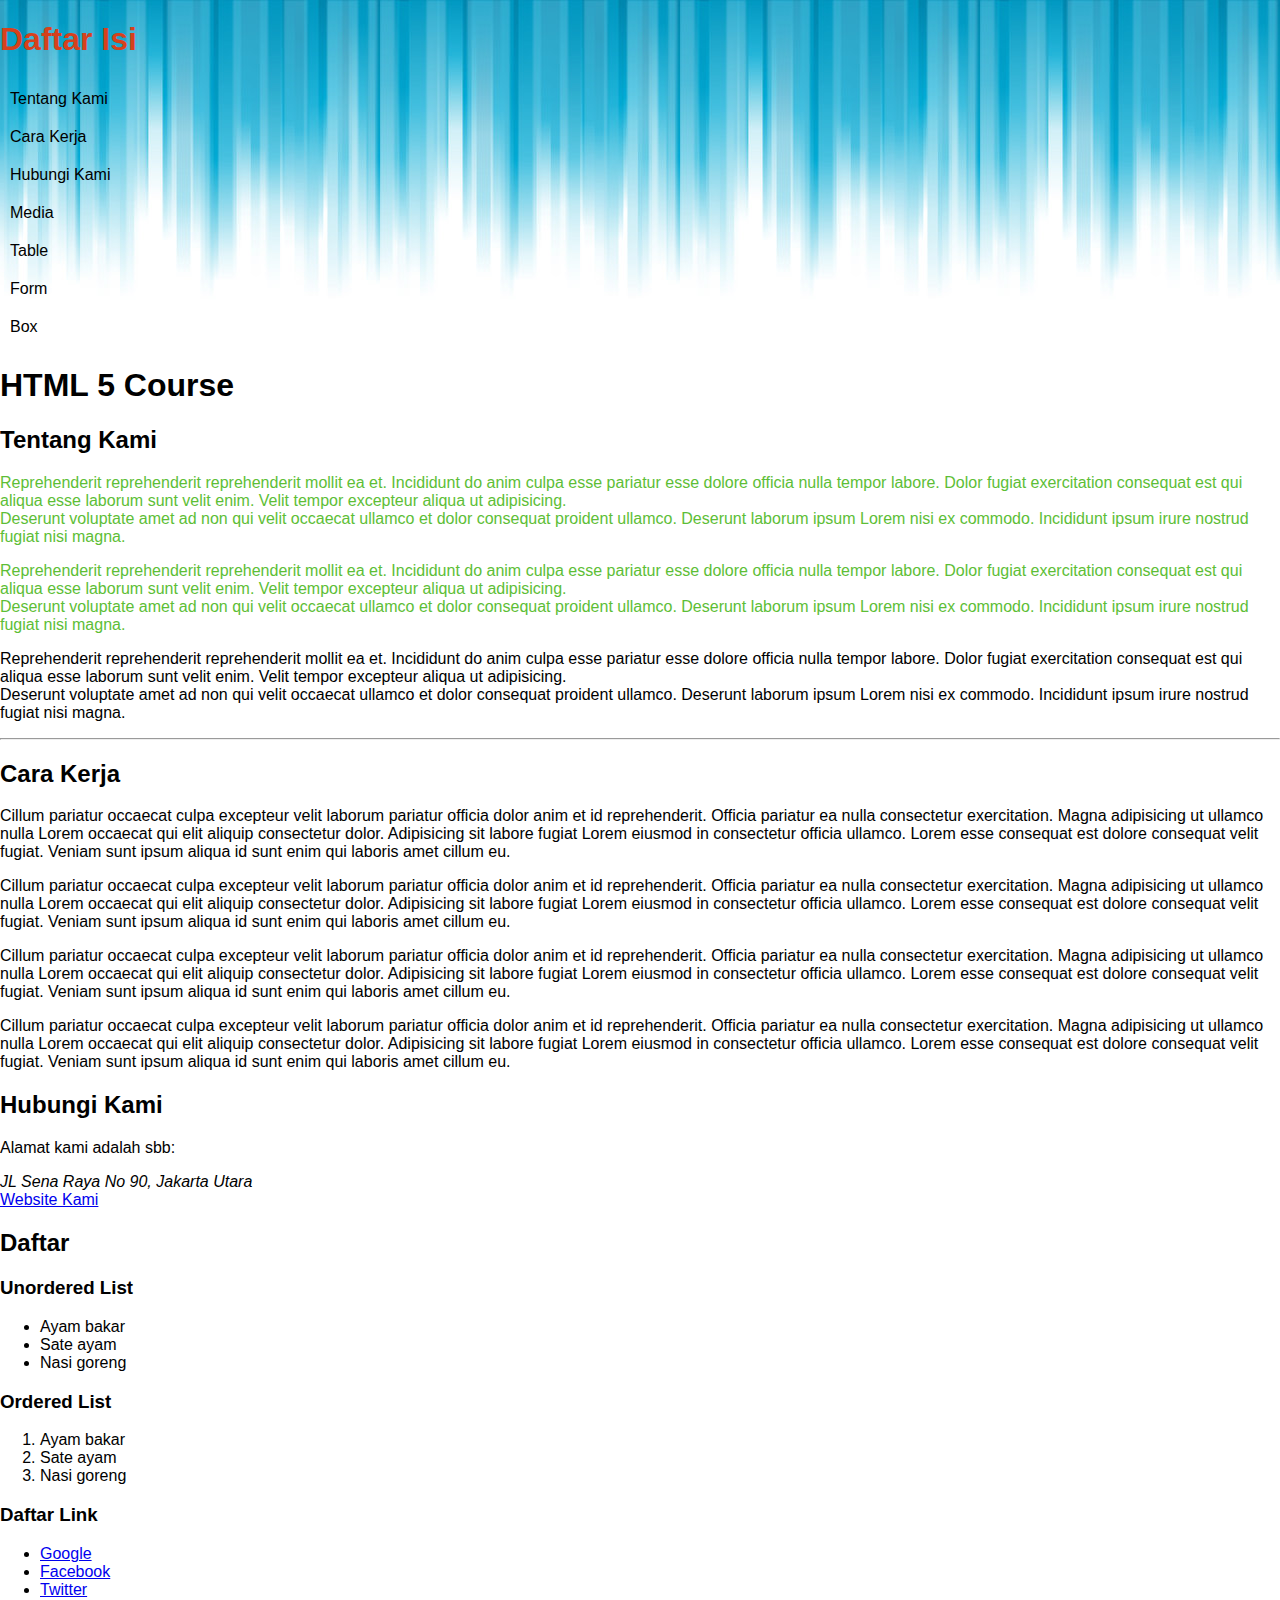
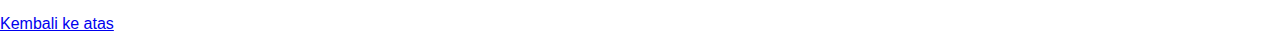
<file: index.html>
<!DOCTYPE html>
<html lang="en">

<head>
    <meta charset="UTF-8">
    <meta name="viewport" content="width=device-width, initial-scale=1.0">
    <title>Belajar HTML</title>
    <link rel="stylesheet" href="css/main.css">
</head>

<body>
    <h1 id="top">Daftar Isi</h1>

    <ul class="nav">
        <li><a href="#tentang_kami">Tentang Kami</a></li>
        <li><a href="#cara_kerja">Cara Kerja</a></li>
        <li><a href="#hubungi_kami">Hubungi Kami</a></li>
        <li><a href="media.html">Media</a></li>
        <li><a href="table.html">Table</a></li>
        <li><a href="form.html">Form</a></li>
        <li><a href="box.html">Box</a></li>
    </ul>

    <h1>HTML 5 Course</h1>

    <h2 id="tentang_kami">Tentang Kami</h2>

    <p class="biru">Reprehenderit reprehenderit reprehenderit mollit ea et. Incididunt do anim culpa esse pariatur esse dolore
        officia
        nulla tempor labore. Dolor fugiat exercitation consequat est qui aliqua esse laborum sunt velit enim. Velit
        tempor
        excepteur aliqua ut adipisicing. <br>

        Deserunt voluptate amet ad non qui velit occaecat ullamco et dolor consequat
        proident ullamco. Deserunt laborum ipsum Lorem nisi ex commodo. Incididunt ipsum irure nostrud fugiat nisi
        magna.
    </p>

    <p class="biru">Reprehenderit reprehenderit reprehenderit mollit ea et. Incididunt do anim culpa esse pariatur esse dolore
        officia
        nulla tempor labore. Dolor fugiat exercitation consequat est qui aliqua esse laborum sunt velit enim. Velit
        tempor
        excepteur aliqua ut adipisicing. <br>

        Deserunt voluptate amet ad non qui velit occaecat ullamco et dolor consequat
        proident ullamco. Deserunt laborum ipsum Lorem nisi ex commodo. Incididunt ipsum irure nostrud fugiat nisi
        magna.
    </p>

    <p>Reprehenderit reprehenderit reprehenderit mollit ea et. Incididunt do anim culpa esse pariatur esse dolore
        officia
        nulla tempor labore. Dolor fugiat exercitation consequat est qui aliqua esse laborum sunt velit enim. Velit
        tempor
        excepteur aliqua ut adipisicing. <br>

        Deserunt voluptate amet ad non qui velit occaecat ullamco et dolor consequat
        proident ullamco. Deserunt laborum ipsum Lorem nisi ex commodo. Incididunt ipsum irure nostrud fugiat nisi
        magna.
    </p>

    <hr>

    <h2 id="cara_kerja">Cara Kerja</h2>

    <p>Cillum pariatur occaecat culpa excepteur velit laborum pariatur officia dolor anim et id reprehenderit. Officia
        pariatur ea nulla consectetur exercitation. Magna adipisicing ut ullamco nulla Lorem occaecat qui elit aliquip
        consectetur dolor. Adipisicing sit labore fugiat Lorem eiusmod in consectetur officia ullamco. Lorem esse
        consequat
        est dolore consequat velit fugiat. Veniam sunt ipsum aliqua id sunt enim qui laboris amet cillum eu.</p>

    <p>Cillum pariatur occaecat culpa excepteur velit laborum pariatur officia dolor anim et id reprehenderit. Officia
        pariatur ea nulla consectetur exercitation. Magna adipisicing ut ullamco nulla Lorem occaecat qui elit aliquip
        consectetur dolor. Adipisicing sit labore fugiat Lorem eiusmod in consectetur officia ullamco. Lorem esse
        consequat
        est dolore consequat velit fugiat. Veniam sunt ipsum aliqua id sunt enim qui laboris amet cillum eu.</p>
    <p>Cillum pariatur occaecat culpa excepteur velit laborum pariatur officia dolor anim et id reprehenderit. Officia
        pariatur ea nulla consectetur exercitation. Magna adipisicing ut ullamco nulla Lorem occaecat qui elit aliquip
        consectetur dolor. Adipisicing sit labore fugiat Lorem eiusmod in consectetur officia ullamco. Lorem esse
        consequat
        est dolore consequat velit fugiat. Veniam sunt ipsum aliqua id sunt enim qui laboris amet cillum eu.</p>
    <p>Cillum pariatur occaecat culpa excepteur velit laborum pariatur officia dolor anim et id reprehenderit. Officia
        pariatur ea nulla consectetur exercitation. Magna adipisicing ut ullamco nulla Lorem occaecat qui elit aliquip
        consectetur dolor. Adipisicing sit labore fugiat Lorem eiusmod in consectetur officia ullamco. Lorem esse
        consequat
        est dolore consequat velit fugiat. Veniam sunt ipsum aliqua id sunt enim qui laboris amet cillum eu.</p>

    <h2 id="hubungi_kami">Hubungi Kami</h2>

    <p>Alamat kami adalah sbb:
        <address>JL Sena Raya No 90, Jakarta Utara</address>
        <a href="http://www.google.com" target="_blank">Website Kami</a>
    </p>

    <h2>Daftar</h2>

    <h3>Unordered List</h3>

    <ul>
        <li>Ayam bakar</li>
        <li>Sate ayam</li>
        <li>Nasi goreng</li>
    </ul>

    <h3>Ordered List</h3>

    <ol>
        <li>Ayam bakar</li>
        <li>Sate ayam</li>
        <li>Nasi goreng</li>
    </ol>

    <h3>Daftar Link</h3>

    <ul>
        <li><a href="https://www.google.com" target="_blank">Google</a></li>
        <li><a href="https://www.facebook.com">Facebook</a></li>
        <li><a href="https://www.twitter.com">Twitter</a></li>
    </ul>

    <a href="#top">Kembali ke atas</a>
</body>

</html>
</file>
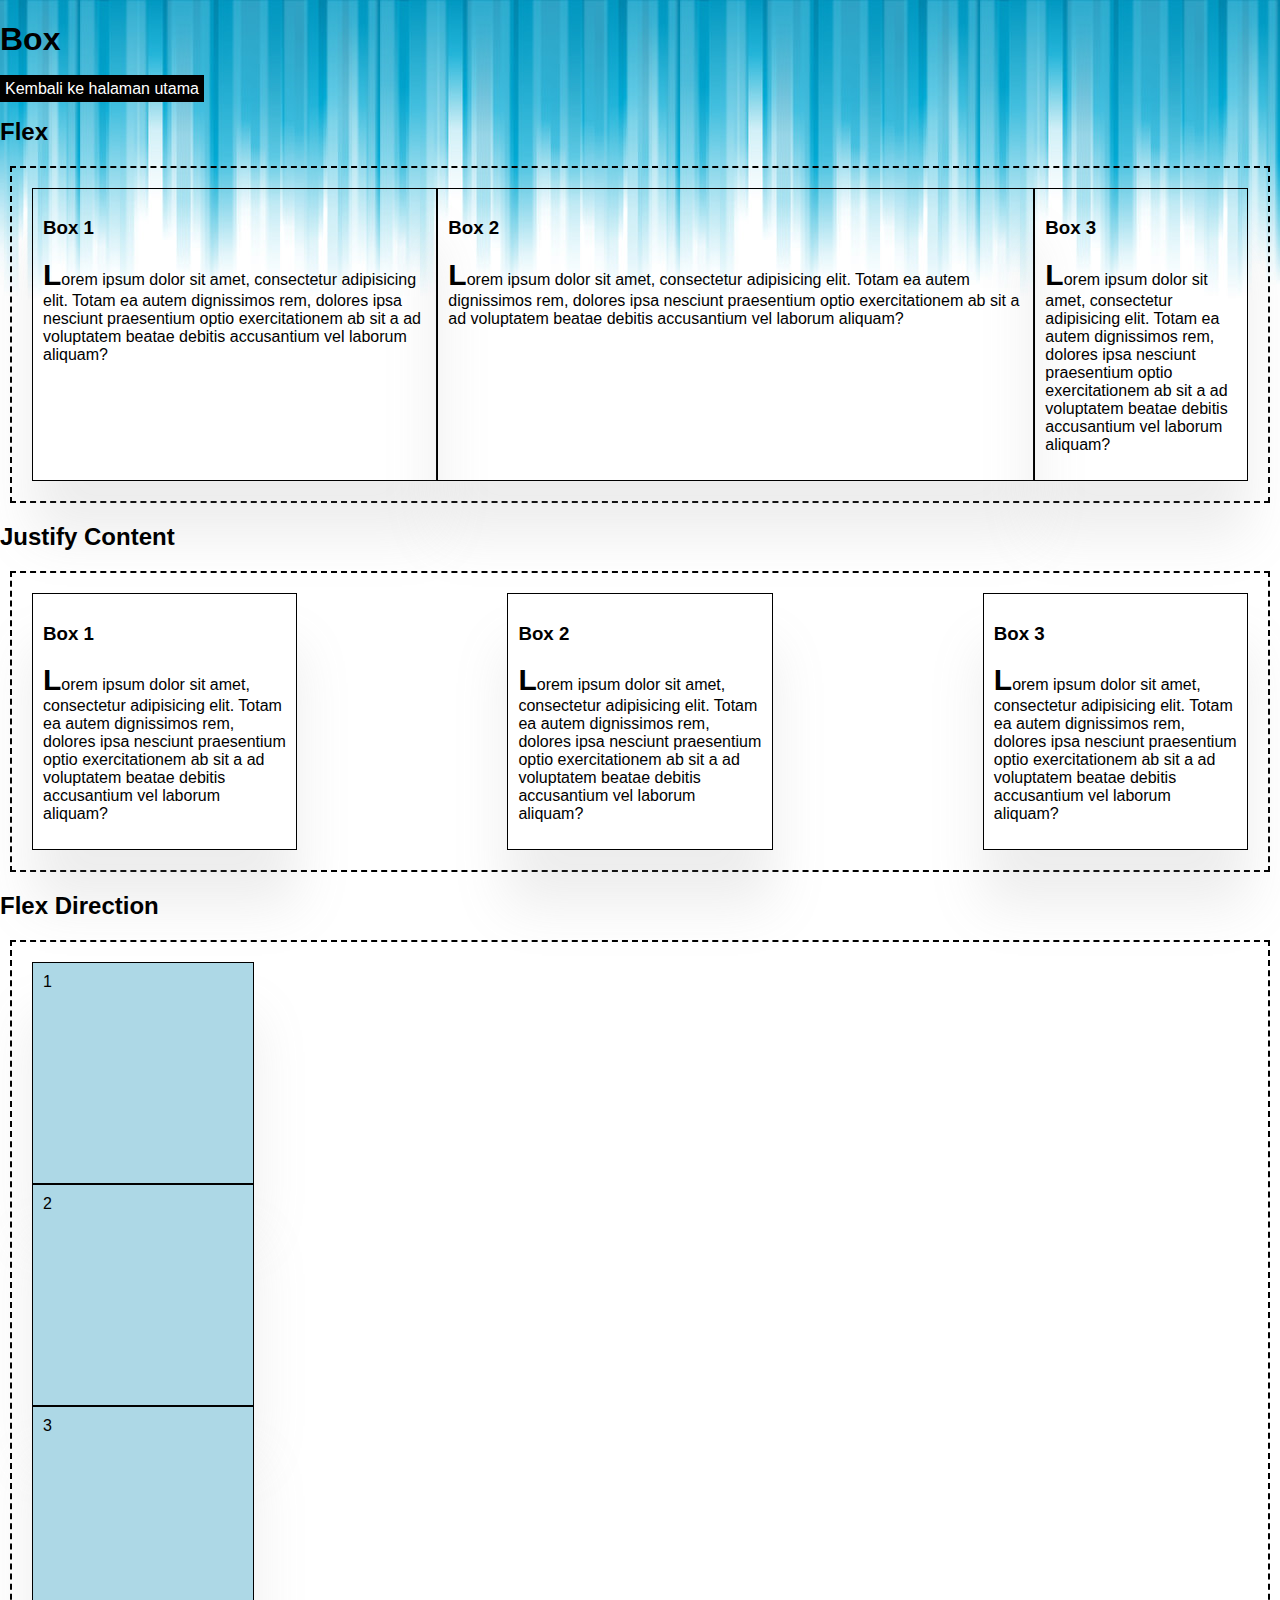
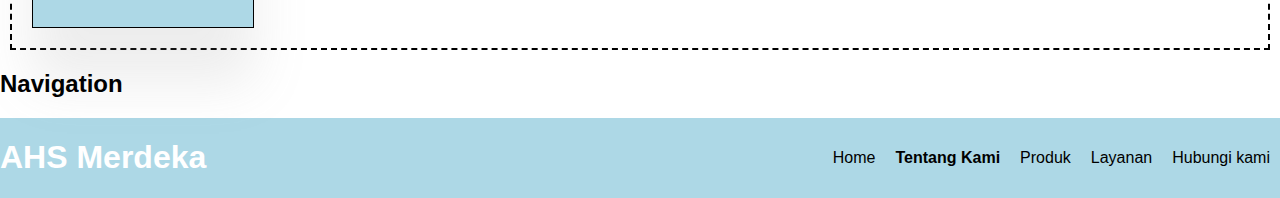
<file: box.html>
<!DOCTYPE html>
<html lang="en">
<head>
    <meta charset="UTF-8">
    <meta name="viewport" content="width=device-width, initial-scale=1.0">
    <title>Box</title>
    <link rel="stylesheet" href="css/main.css">
    <link rel="stylesheet" href="css/box.css">
</head>
<body>
    <h1>Box</h1>

    <a class="back" href="index.html">Kembali ke halaman utama</a>

    <h2>Flex</h2>

    <div class="container">
        <div class="box box-1">
            <h3>Box 1</h3>
            <p>Lorem ipsum dolor sit amet, consectetur adipisicing elit. Totam ea autem dignissimos rem, dolores ipsa nesciunt praesentium optio exercitationem ab sit a ad voluptatem beatae debitis accusantium vel laborum aliquam?</p>
        </div>
        <div class="box box-2">
            <h3>Box 2</h3>
            <p>Lorem ipsum dolor sit amet, consectetur adipisicing elit. Totam ea autem dignissimos rem, dolores ipsa nesciunt praesentium optio exercitationem ab sit a ad voluptatem beatae debitis accusantium vel laborum aliquam?</p>
        </div>
        <div class="box box-3">
            <h3>Box 3</h3>
            <p>Lorem ipsum dolor sit amet, consectetur adipisicing elit. Totam ea autem dignissimos rem, dolores ipsa nesciunt praesentium optio exercitationem ab sit a ad voluptatem beatae debitis accusantium vel laborum aliquam?</p>
        </div>
    </div>

    <h2>Justify Content</h2>

    <div class="container container-justify">
        <div class="box box-20">
            <h3>Box 1</h3>
            <p>Lorem ipsum dolor sit amet, consectetur adipisicing elit. Totam ea autem dignissimos rem, dolores ipsa nesciunt praesentium optio exercitationem ab sit a ad voluptatem beatae debitis accusantium vel laborum aliquam?</p>
        </div>
        <div class="box box-20">
            <h3>Box 2</h3>
            <p>Lorem ipsum dolor sit amet, consectetur adipisicing elit. Totam ea autem dignissimos rem, dolores ipsa nesciunt praesentium optio exercitationem ab sit a ad voluptatem beatae debitis accusantium vel laborum aliquam?</p>
        </div>
        <div class="box box-20">
            <h3>Box 3</h3>
            <p>Lorem ipsum dolor sit amet, consectetur adipisicing elit. Totam ea autem dignissimos rem, dolores ipsa nesciunt praesentium optio exercitationem ab sit a ad voluptatem beatae debitis accusantium vel laborum aliquam?</p>
        </div>
    </div>

    <h2>Flex Direction</h2>

    <div class="container container-direction">
        <div class="box box-square">1</div>
        <div class="box box-square">2</div>
        <div class="box box-square">3</div>
    </div>

    <h2>Navigation</h2>

    <div class="nav">
        <h1>AHS Merdeka</h1>
        <ul>
            <li><a href="#">Home</a></li>
            <li class="active"><a href="#">Tentang Kami</a></li>
            <li><a href="#">Produk</a></li>
            <li><a href="#">Layanan</a></li>
            <li><a href="#">Hubungi kami</a></li>
        </ul>
    </div>
</body>
</html>
</file>
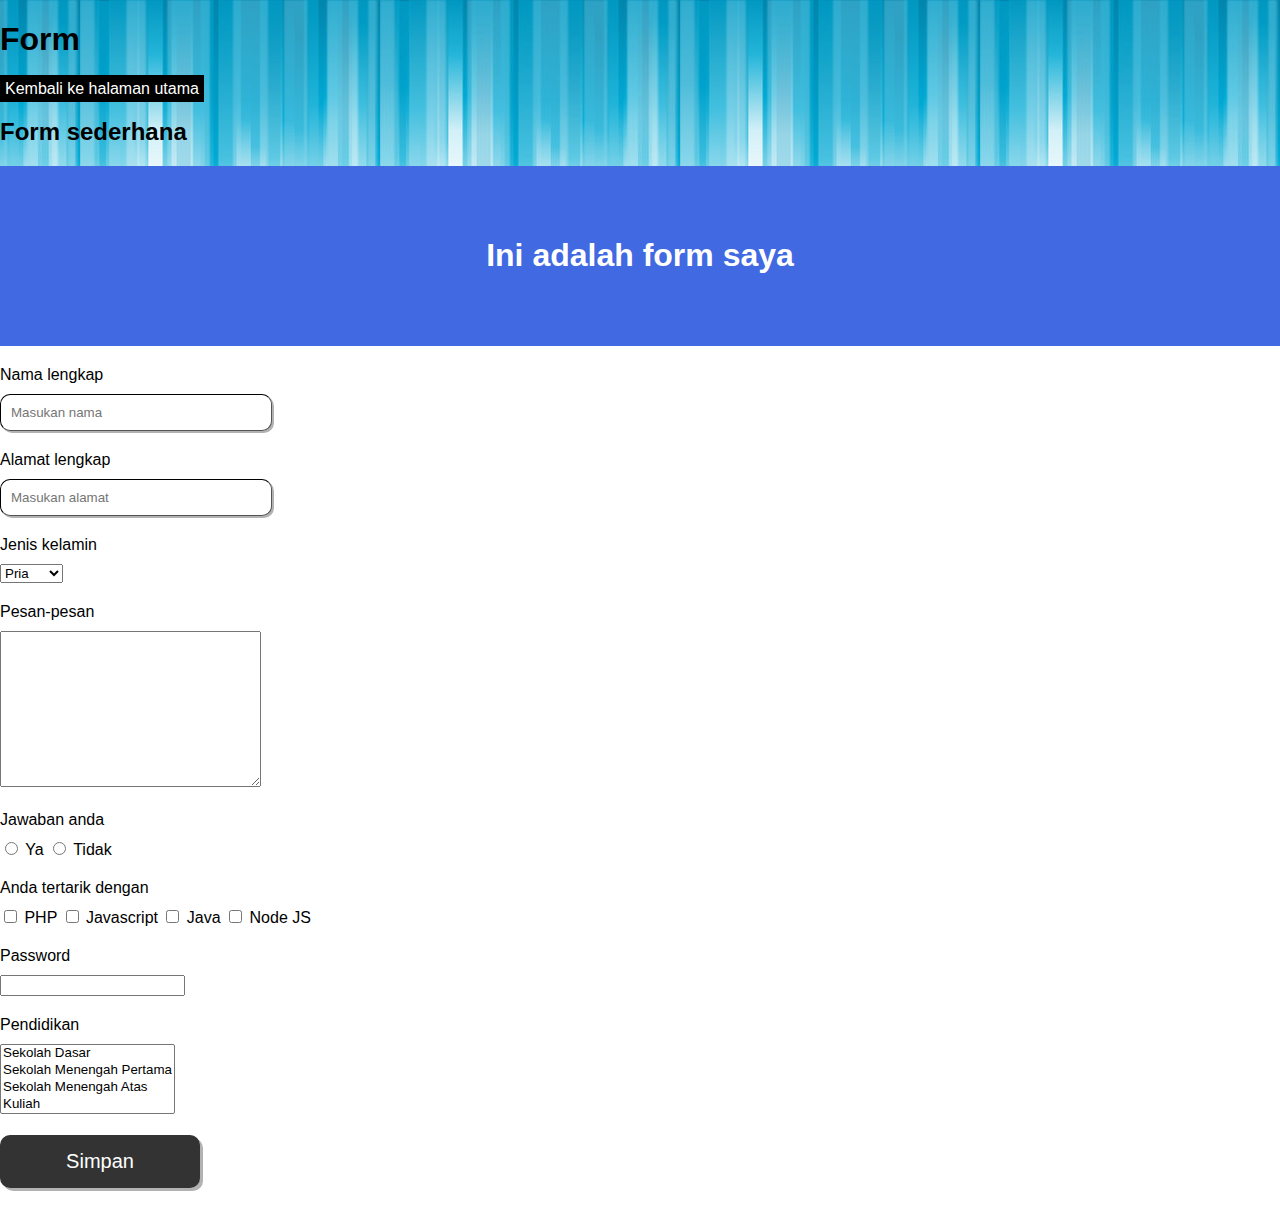
<file: form.html>
<!DOCTYPE html>
<html lang="en">
<head>
    <meta charset="UTF-8">
    <meta name="viewport" content="width=device-width, initial-scale=1.0">
    <title>Form</title>
    <link rel="stylesheet" href="css/main.css">
</head>
<body>
    <h1>Form</h1>

    <a class="back" href="index.html">Kembali ke halaman utama</a>

    <h2>Form sederhana</h2>

    <div class="herobox">
        <h1>Ini adalah form saya</h1>
    </div>

    <form id="form1" action="">
        <div class="form-block">
            <label for="nama">Nama lengkap</label>
            <input type="text" placeholder="Masukan nama" id="nama">
        </div>
        <div class="form-block">
            <label for="alamat">Alamat lengkap</label>
            <input type="text" placeholder="Masukan alamat" id="alamat">
        </div>
        <div class="form-block">
            <label for="jeniskelamin">Jenis kelamin</label>
            <select name="jeniskelamin" id="jeniskelamin">
                <option value="p">Pria</option>
                <option value="w">Wanita</option>
            </select>
        </div>
        <div class="form-block">
            <label for="pesan">Pesan-pesan</label>
            <textarea name="" id="pesan" cols="30" rows="10"></textarea>
        </div>
        <div class="form-block">
            <label for="">Jawaban anda</label>
            <input type="radio" name="answer"> Ya
            <input type="radio" name="answer"> Tidak
        </div>
        <div class="form-block">
            <label for="">Anda tertarik dengan</label>
            <input type="checkbox" name="php"> PHP
            <input type="checkbox" name="js"> Javascript
            <input type="checkbox" name="java"> Java
            <input type="checkbox" name="nodejs"> Node JS
        </div>
        <div class="form-block">
            <label for="password">Password</label>
            <input type="password" name="" id="password">
        </div>
        <div class="form-block">
            <label for="pendidikan">Pendidikan</label>
            <select name="pendidikan" id="pendidikan" multiple>
                <option value="sd">Sekolah Dasar</option>
                <option value="smp">Sekolah Menengah Pertama</option>
                <option value="sma">Sekolah Menengah Atas</option>
                <option value="kuliah">Kuliah</option>
            </select>
        </div>
        <div class="form-block">
            <button>Simpan</button>
        </div>
    </form>
</body>
</html>
</file>
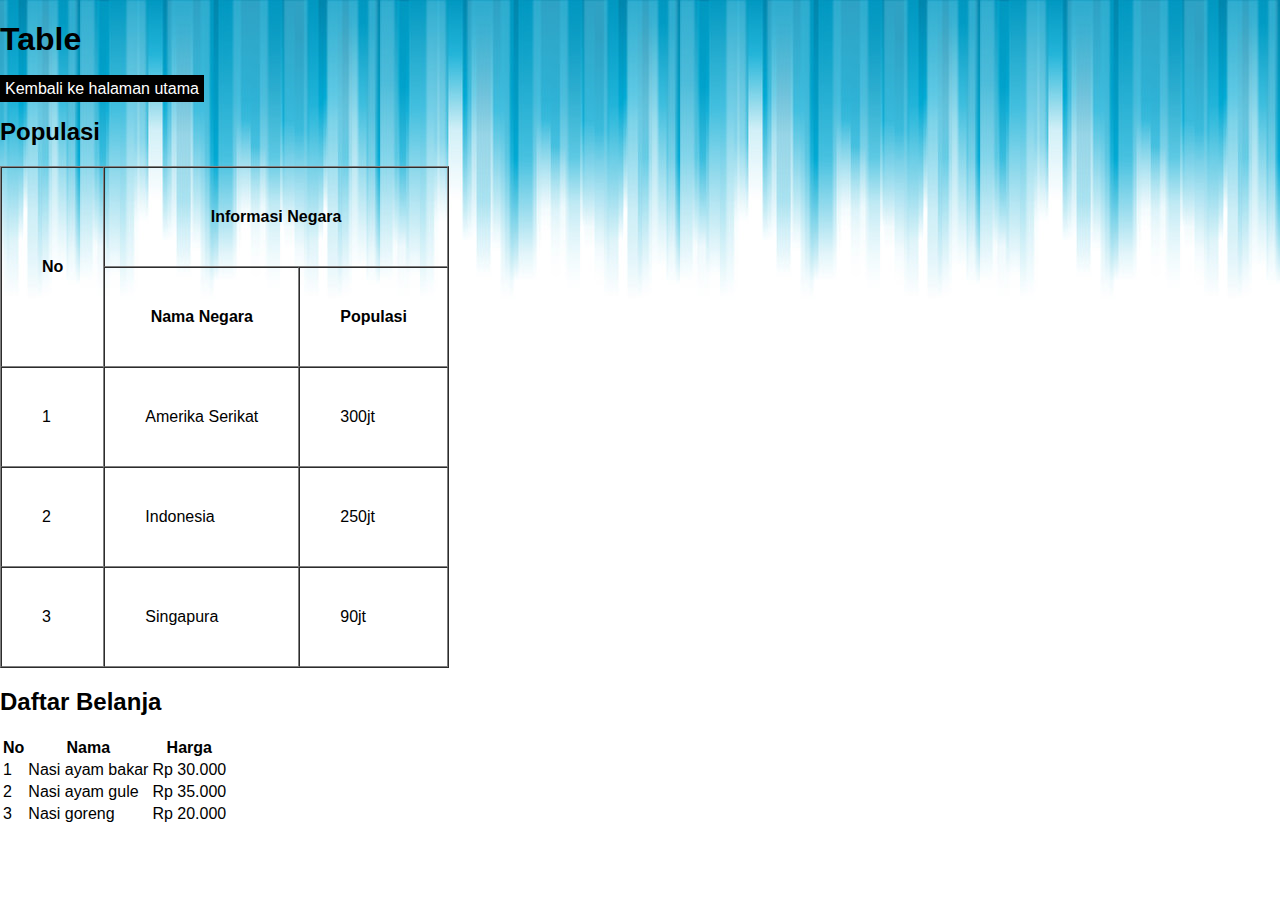
<file: table.html>
<!DOCTYPE html>
<html lang="en">
<head>
    <meta charset="UTF-8">
    <meta name="viewport" content="width=device-width, initial-scale=1.0">
    <title>Table</title>
    <link rel="stylesheet" href="css/main.css">
</head>
<body>
    <h1>Table</h1>

    <a class="back" href="index.html">Kembali ke halaman utama</a>

    <h2>Populasi</h2>

    <table border="1" cellpadding="40" cellspacing="0">
        <thead>
            <tr>
                <th rowspan="2">No</th>
                <th colspan="2" align="center">Informasi Negara</th>
            </tr>
            <tr>
                <th>Nama Negara</th>
                <th>Populasi</th>
            </tr>
        </thead>
        <tbody>
            <tr>
                <td>1</td>
                <td>Amerika Serikat</td>
                <td>300jt</td>
            </tr>
            <tr>
                <td>2</td>
                <td>Indonesia</td>
                <td>250jt</td>
            </tr>
            <tr>
                <td>3</td>
                <td>Singapura</td>
                <td>90jt</td>
            </tr>
        </tbody>
    </table>

    <h2>Daftar Belanja</h2>

    <table>
        <thead>
            <tr>
                <th>No</th>
                <th>Nama</th>
                <th>Harga</th>
            </tr>
        </thead>
        <tbody>
            <tr>
                <td>1</td>
                <td>Nasi ayam bakar</td>
                <td>Rp 30.000</td>
            </tr>
            <tr>
                <td>2</td>
                <td>Nasi ayam gule</td>
                <td>Rp 35.000</td>
            </tr>
            <tr>
                <td>3</td>
                <td>Nasi goreng</td>
                <td>Rp 20.000</td>
            </tr>
        </tbody>
    </table>

</body>
</html>
</file>
<file: css/main.css>
body {
    font-family: Helvetica, Arial, sans-serif;
    padding: 0px;
    margin: 0px;
    background-attachment: fixed;
    background: #ffffff url('../bg.jpg') repeat-x fixed top right;
}
a.back {
    color: #ffffff;
    background-color: #000000;
    text-decoration: none;
    padding: 5px;
}
h1#top {
    color: #d6411c;
}
p.biru {
    color: #5dbe36;
}

ul.nav {
    list-style: none;
    padding: 0px;
}
ul.nav li a {
    display: block;
    padding: 10px;
    text-decoration: none;
    color: #000000;
}
ul.nav li a:hover {
    font-weight: bold;
    background-color: #000000;
    color: #ffffff;
}

form#form1 label {
    display: block;
    margin-bottom: 10px;
}
form#form1 div.form-block {
    margin-top: 20px;
    margin-bottom: 20px;
}
form#form1 input[type="text"] {
    width: 250px;
    padding: 10px;
    border-width: 1px;
    border-color: #000000;
    border-radius: 10px;
    box-shadow: 2px 2px rgba(0, 0, 0, 0.3);
}
form#form1 input[type="text"]:focus {
    border-color: #ff4444;
    border-width: 5px;
}
button {
    width: 200px;
    border-width: 0px;
    border-color: #d6411c;
    padding: 15px 40px 15px 40px;
    background-color: #333333;
    color: #ffffff;
    font-size: 20px;
    border-radius: 10px;
    box-shadow: 3px 3px rgba(0, 0, 0, 0.3);
}
button:hover{
    background-color: #5dbe36;
    box-shadow: none;
}
button:focus {
    background-color: #d6411c;
}

div.herobox {
    background-color: royalblue;
    color: #ffffff;
    text-align: center;
    padding-top: 50px;
    padding-bottom: 50px;
}
</file>
<file: css/box.css>
div.container {
    border-style: dashed;
    border-color: #000;
    border-width: 2px;
    padding: 20px;
    margin: 10px;
    display: flex;
}
div.container div.box {
    border-width: 1px;
    border-style: solid;
    border-color: #000;
    padding: 10px;
    box-shadow: 0px 55px 50px rgba(133, 133, 133, 0.15);
}
p::first-letter {
    font-size: 30px;
    font-weight: bold;
}
div.container div.box-1 {
    flex: 2;
}
div.container div.box-2 {
    flex: 3;
}
div.container div.box-3 {
    flex: 1;
}

div.container-justify {
    justify-content: space-between;
}
div.container div.box-20 {
    width: 20%;
}

.container-direction {
    flex-direction: column;
}
.box-square {
    width: 200px;
    height: 200px;
    background-color: lightblue;
}

.nav {
    display: flex;
    align-items: center;
    justify-content: space-between;
    background-color: lightblue;
}
.nav h1 {
    color: #ffffff;
}
.nav ul {
    list-style: none;
    padding: 0;
    display: flex;
}
.nav ul li.active a {
    font-weight: bold;
}
.nav ul li a {
    text-decoration: none;
    display: block;
    margin: 0px 10px 0px 10px;
    color: #000;
}
.nav ul li a:hover {
    text-decoration: underline;
}
</file>
